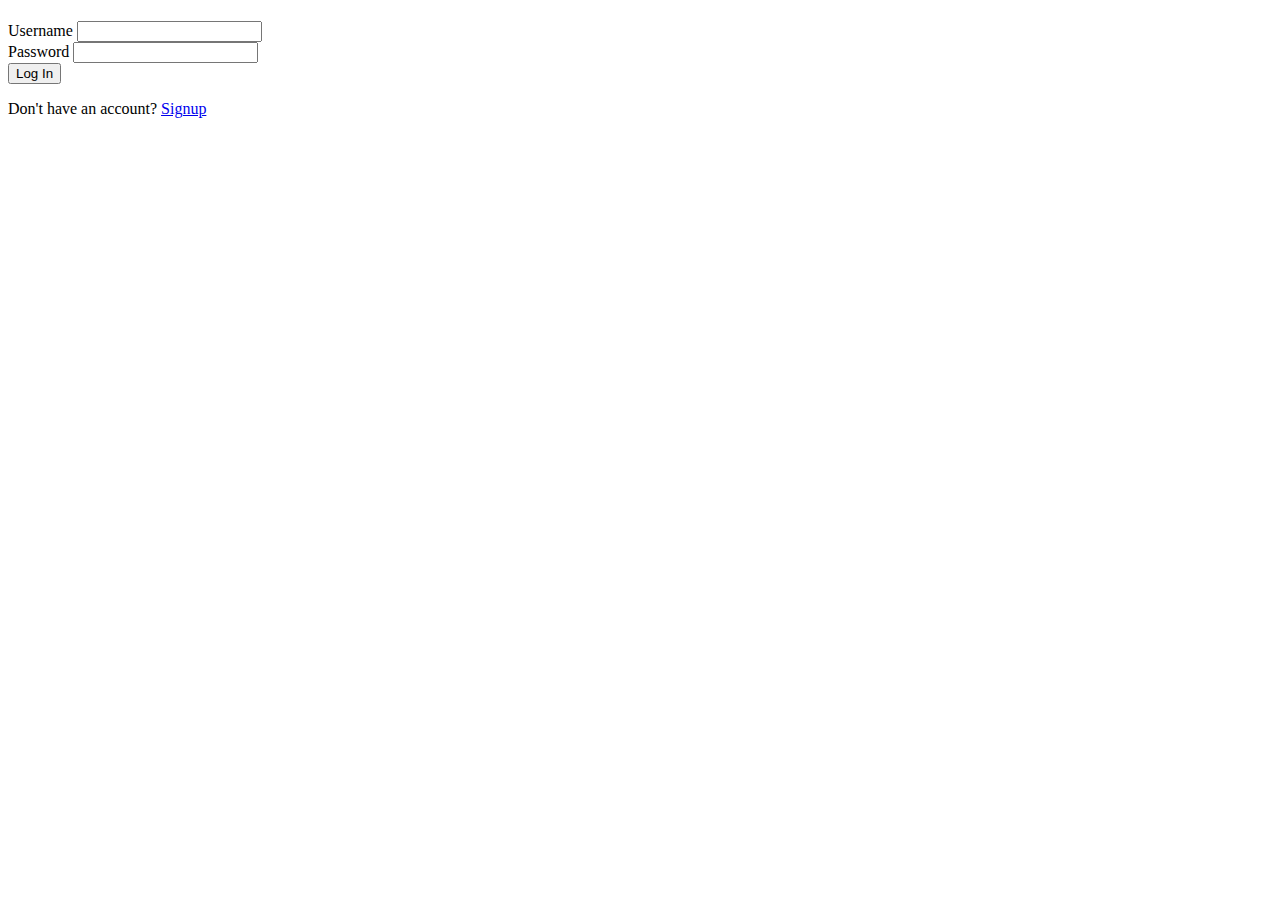
<file: src/main/resources/templates/login.html>
<!DOCTYPE html>
<html lang="en" xmlns:th="http://www.thymeleaf.org/" data-bs-theme="dark">
<head th:replace="fragments :: head"></head>
<body class="container body-content">

<nav th:replace="fragments :: page-header"></nav>

<h1 th:text="${title}"></h1>

<form method="post" style="max-width:600px;">
    <div class="form-group">
        <label th:for="username">Username</label>
        <input class="form-control" th:field="${loginFormDTO.username}" />
        <span th:errors="${loginFormDTO.username}" class="error"></span>
    </div>
    <div class="form-group">
        <label th:for="password">Password</label>
        <input class="form-control" th:field="${loginFormDTO.password}" type="password"/>
        <span th:errors="${loginFormDTO.password}" class="error"></span>
    </div>

    <input class="btn btn-success" type="submit" value="Log In" />
</form>

<p>Don't have an account?
    <a href="/register">Signup</a>
</p>

</body>
</html>
</file>
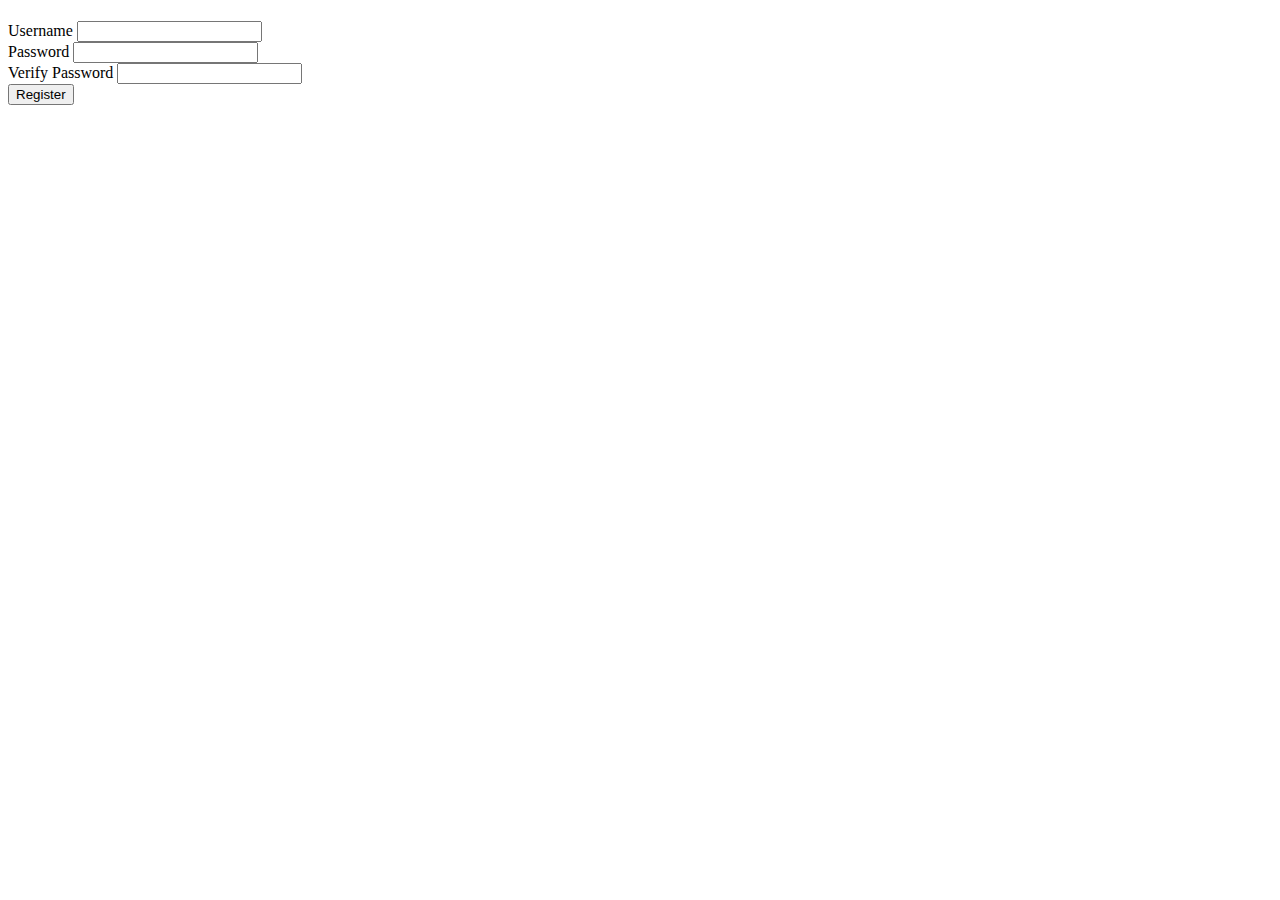
<file: src/main/resources/templates/register.html>
<!DOCTYPE html>
<html lang="en" xmlns:th="http://www.thymeleaf.org/">
<head th:replace="fragments :: head"></head>
<body class="container body-content">

<nav th:replace="fragments :: page-header"></nav>

<h1 th:text="${title}"></h1>

<form method="post" style="max-width:600px;">
    <div class="form-group">
        <label>Username
            <input class="form-control" th:field="${registerFormDTO.username}" />
        </label>
        <span th:errors="${registerFormDTO.username}" class="error"></span>
    </div>
    <div class="form-group">
        <label>Password
            <input class="form-control" th:field="${registerFormDTO.password}" type="password"/>
        </label>
        <span th:errors="${registerFormDTO.password}" class="error"></span>
    </div>
    <div class="form-group">
        <label>Verify Password
            <input class="form-control" th:field="${registerFormDTO.verifyPassword}" type="password"/>
        </label>
    </div>

    <input type="submit" value="Register" />
</form>

</body>
</html>
</file>
